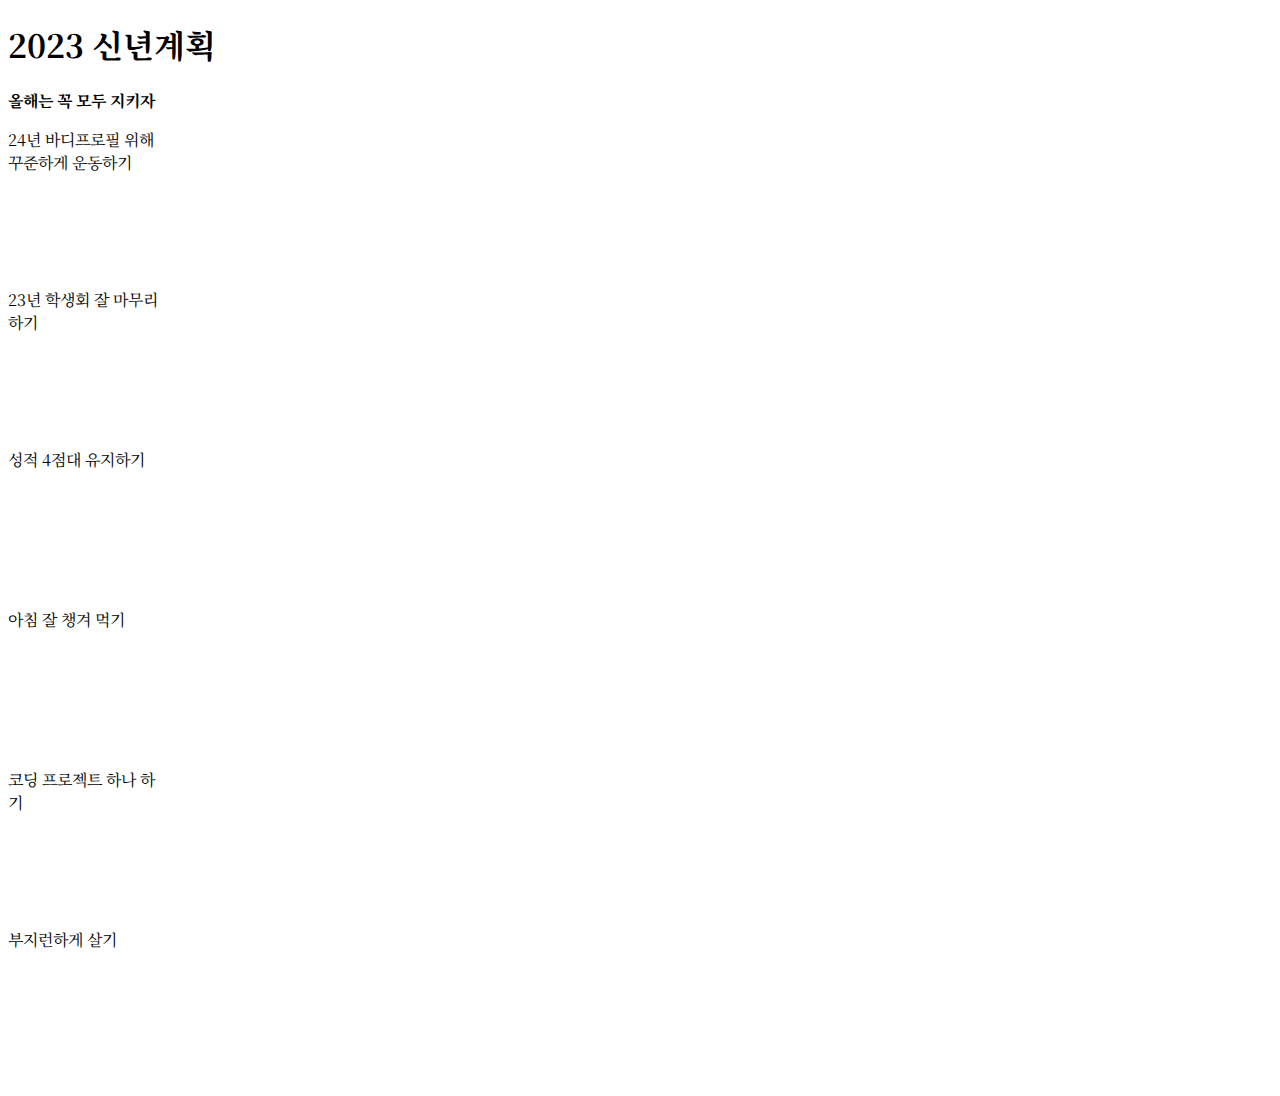
<file: HTML/my_goal/index.html>
<!DOCTYPE html>
<html lang="en">

<head>
    <meta charset="UTF-8">
    <meta http-equiv="X-UA-Compatible" content="IE=edge">
    <meta name="viewport" content="width=device-width, initial-scale=1.0">
    <title>2023년 버킷리스트</title>
    <style>
        @import url('https://fonts.googleapis.com/css2?family=Noto+Serif+KR:wght@400;500;600;700&display=swap');

        * {
            font-family: 'Noto Serif KR', serif;
        }

        .title {
            color: white;
            background-color: tomato;
            font-size: 24px;
            padding: 8px 16px;
            border-radius: 8px;
        }

        .bg {
            width: 360px;
            background-image: url("https://s3.ap-northeast-2.amazonaws.com/materials.spartacodingclub.kr/bucketList/bg-grid.png");
        }

        .msg {
            font-weight: bold;
        }

        .bucket {
            width: 160px;
            height: 160px;
        }

        .img1 {
            background-image: url("https://s3.ap-northeast-2.amazonaws.com/materials.spartacodingclub.kr/bucketList/bucket-red.png");
            background-size: cover;
            background-position: center;
        }

        .img2 {
            background-image: url("https://s3.ap-northeast-2.amazonaws.com/materials.spartacodingclub.kr/bucketList/bucket-lightred.png");
            background-size: cover;
            background-position: center;
        }
    </style>
    <link rel="stylesheet" type="text/css"
        href="https://s3.ap-northeast-2.amazonaws.com/materials.spartacodingclub.kr/bucketList/sparta-bucket2.css">
</head>

<body class="bg-t5 center">
    <h1 class="title-t1">2023 신년계획</h1>
    <p class="msg">올해는 꼭 모두 지키자</p>
    <div class="row flex-row wrap">
        <div class="bucket img1-t5 center done">24년 바디프로필 위해 꾸준하게 운동하기</div>
        <div class="bucket img2-t5 center">23년 학생회 잘 마무리하기</div>
        <div class="bucket img2-t5 center">성적 4점대 유지하기</div>
        <div class="bucket img1-t5 center">아침 잘 챙겨 먹기</div>
        <div class="bucket img1-t5 center">코딩 프로젝트 하나 하기</div>
        <div class="bucket img2-t5 center">부지런하게 살기</div>
    </div>

</body>

</html>
</file>
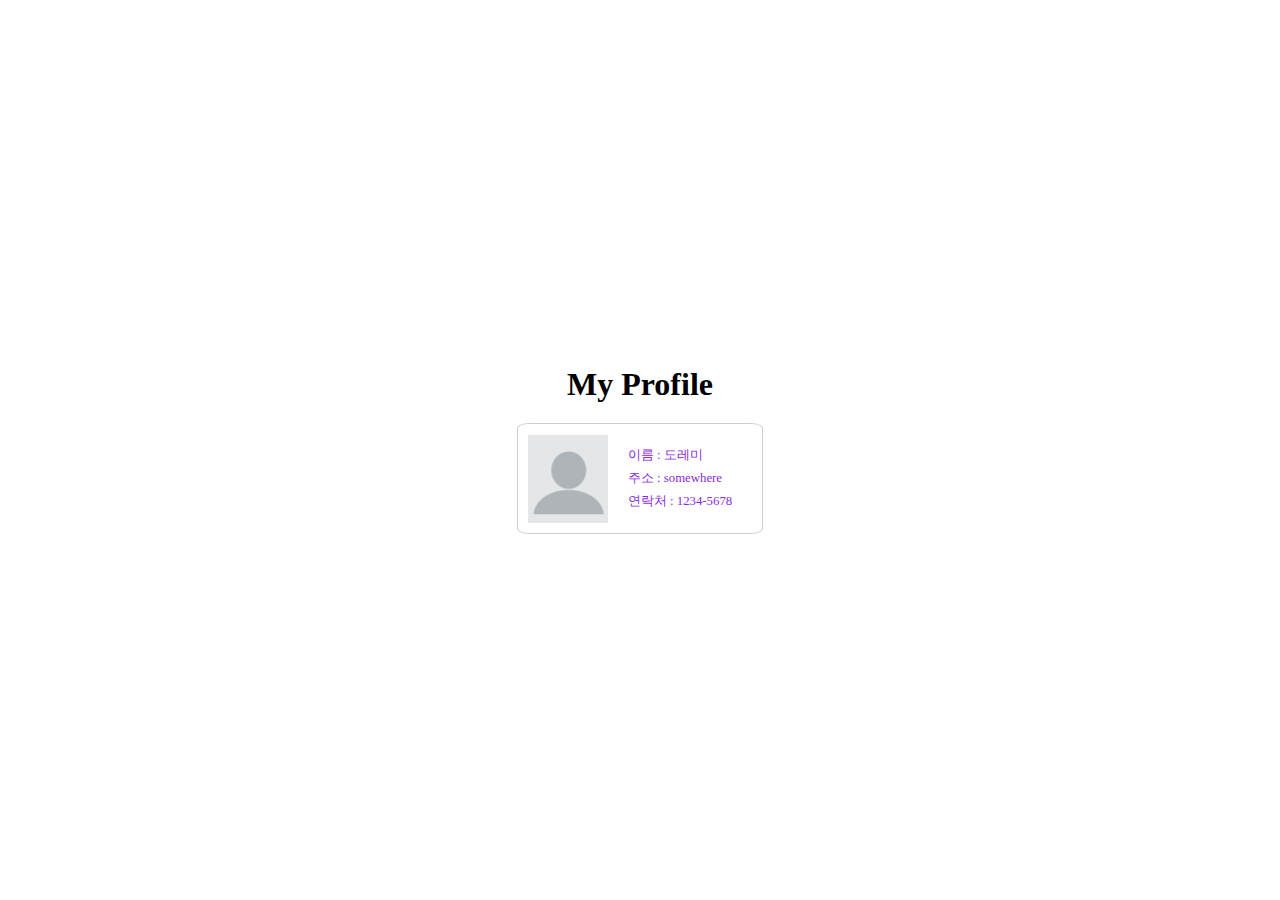
<file: JAVASCRIPT/practice use doit js/05/index.html>
<!DOCTYPE html>
<html lang="ko">
<head>
  <meta charset="UTF-8">
  <meta http-equiv="X-UA-Compatible" content="IE=edge">
  <meta name="viewport" content="width=device-width, initial-scale=1.0">
  <title>My Profile</title>
  <link rel="stylesheet" href="css/main.css">
  <link rel="stylesheet" href="css/style.css">
</head>
<body>
  <h1>My Profile</h1>
  <div id="profile">
    <img src="images/pf.png" alt="도레미">
    <div id="desc">
      <p class="user">이름 : 도레미</p>
      <p class="user">주소 : somewhere</p>
      <p class="user">연락처 : 1234-5678</p>
    </div>
  </div>
</body>
</html>
</file>
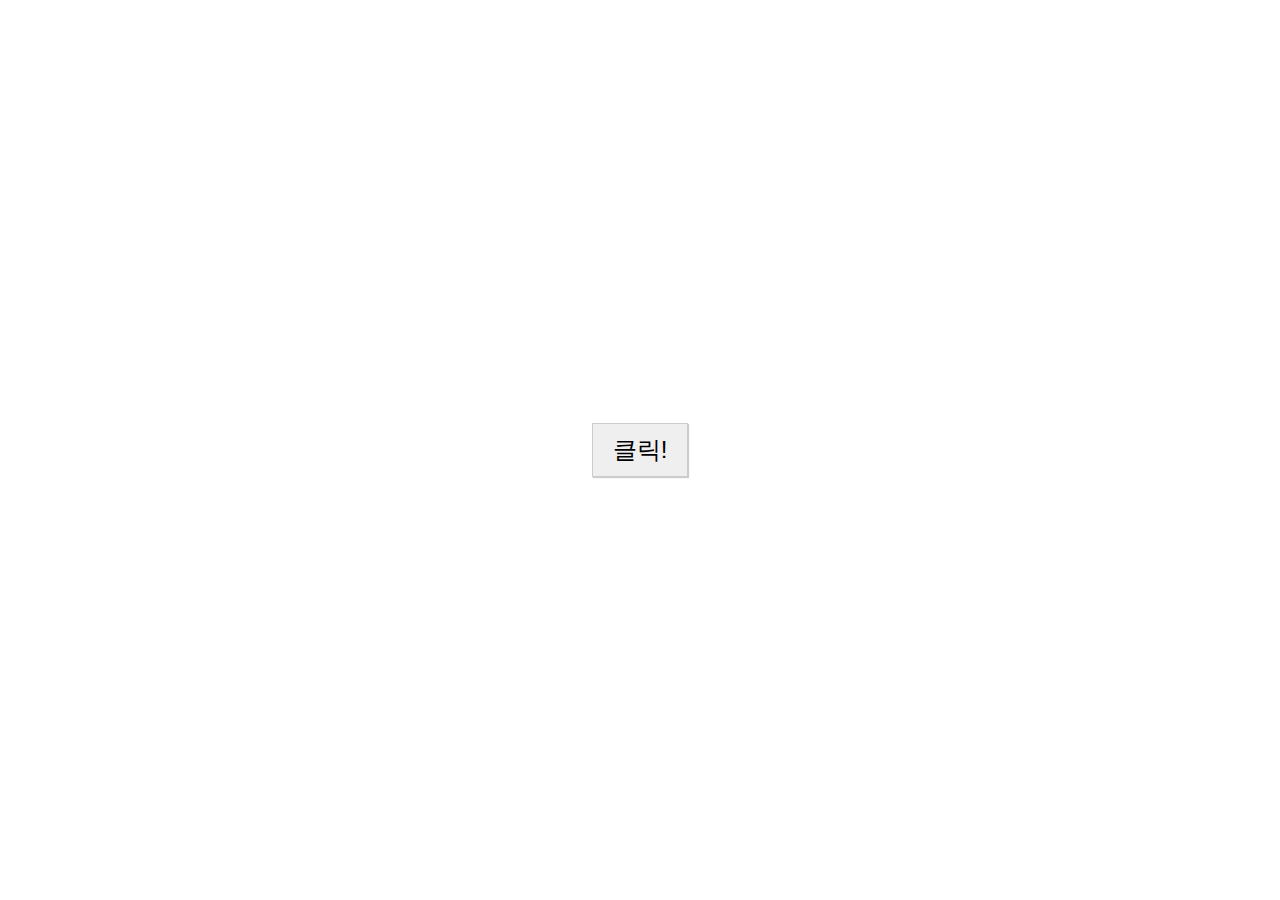
<file: JAVASCRIPT/practice use doit js/01/inline.html>
<!DOCTYPE html>
<html lang="ko">
<head>
  <meta charset="UTF-8">
  <meta http-equiv="X-UA-Compatible" content="IE=edge">
  <meta name="viewport" content="width=device-width, initial-scale=1.0">
  <title>인라인 스크립트 - 알림 창 표시하기</title>
  <link rel="stylesheet" href="css/main.css">
</head>
<body>
  <button onclick = "alert('알림 메시지가 표시됩니다.')">클릭!</button>
</body>
</html>
</file>
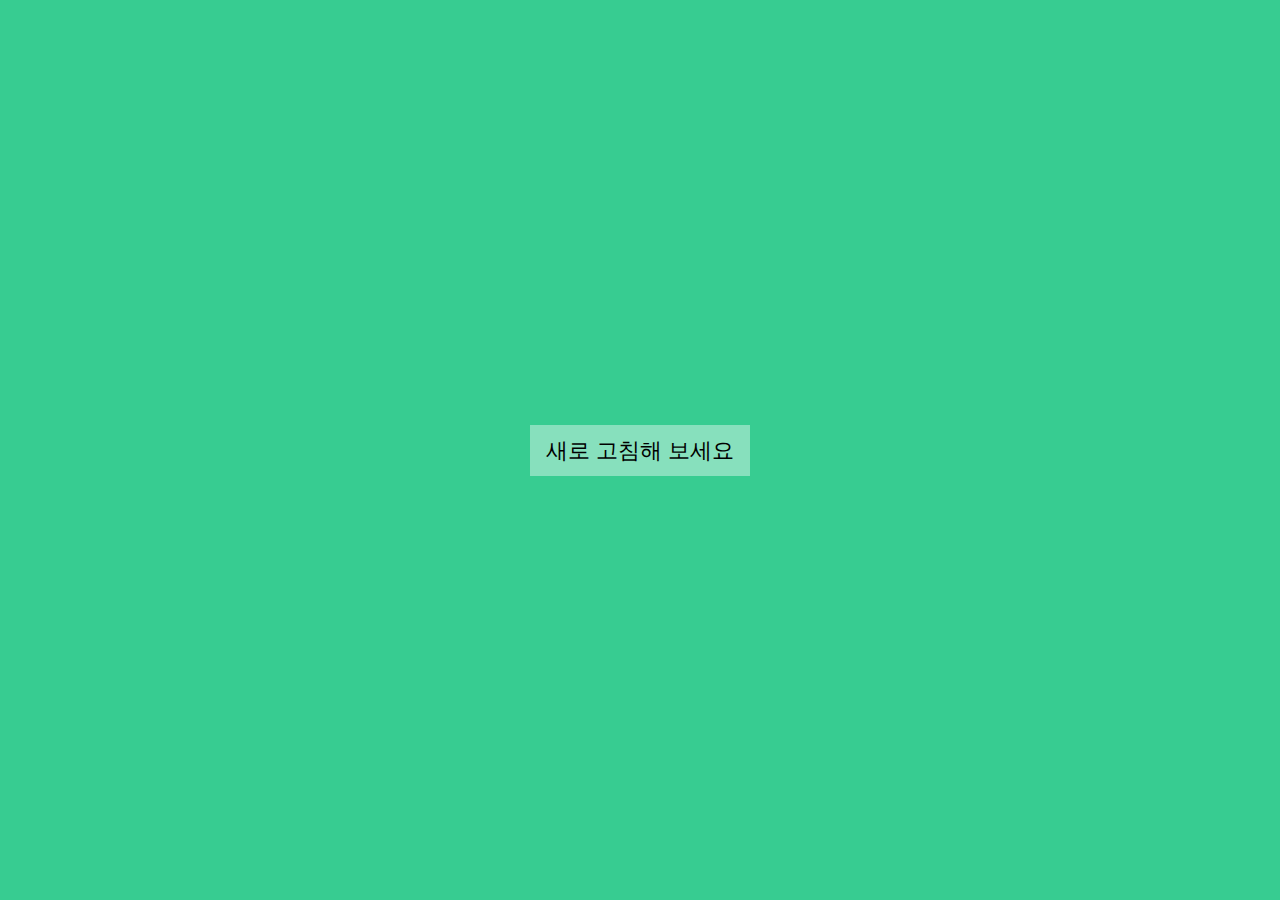
<file: JAVASCRIPT/practice use doit js/01/internal.html>
<!DOCTYPE html>
<html lang="ko">
<head>
  <meta charset="UTF-8">
  <meta http-equiv="X-UA-Compatible" content="IE=edge">
  <meta name="viewport" content="width=device-width, initial-scale=1.0">
  <title>문서 안에 스크립트 작성</title>
  <link rel="stylesheet" href="css/main.css">
</head>
<body>
  <p>새로 고침해 보세요</p>
  
  <script>
    function random(number) {
      return Math.floor(Math.random() * number);
    }

    function bgChange() {
      const rndCol = 'rgb(' + random(255) + ',' + random(255) + ',' + random(255) + ')';
      document.body.style.backgroundColor = rndCol;
    }

      bgChange();
    </script>
</body>
</html>
</file>
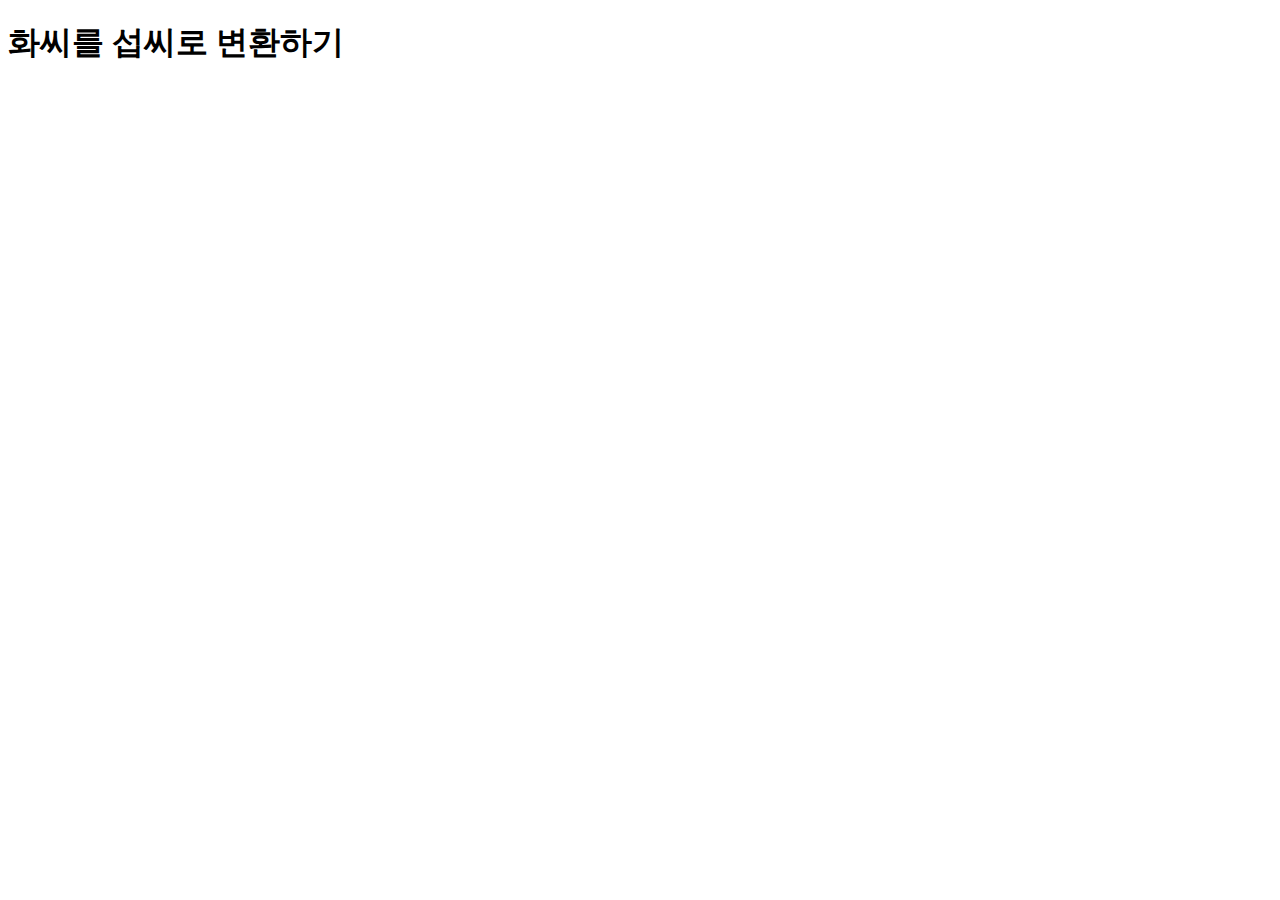
<file: JAVASCRIPT/practice use doit js/02/convert-result.html>
<!DOCTYPE html>
<html lang="ko">
<head>
  <meta charset="UTF-8">
  <meta http-equiv="X-UA-Compatible" content="IE=edge">
  <meta name="viewport" content="width=device-width, initial-scale=1.0">
  <title>섭씨와 화씨 변환하기</title>
</head>
<body>
  <h1>화씨를 섭씨로 변환하기</h1>
  <script src="js/convert-result.js"></script>
</body>
</html>
</file>
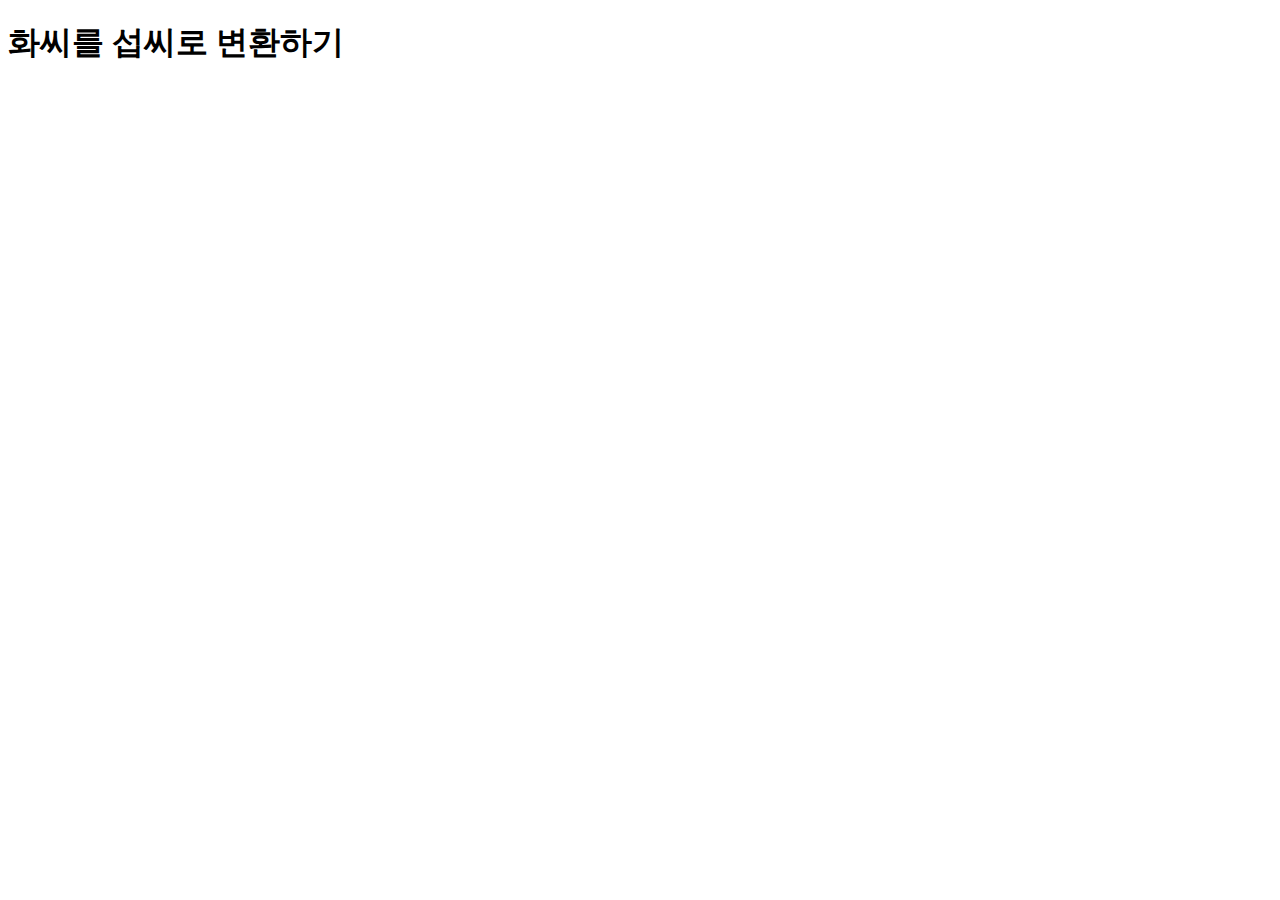
<file: JAVASCRIPT/practice use doit js/02/convert.html>
<!DOCTYPE html>
<html lang="ko">
<head>
  <meta charset="UTF-8">
  <meta http-equiv="X-UA-Compatible" content="IE=edge">
  <meta name="viewport" content="width=device-width, initial-scale=1.0">
  <title>섭씨와 화씨 변환하기</title>
</head>
<body>
  <h1>화씨를 섭씨로 변환하기</h1>
  <script src="js/convert.js"></script>
</body>
</html>
</file>
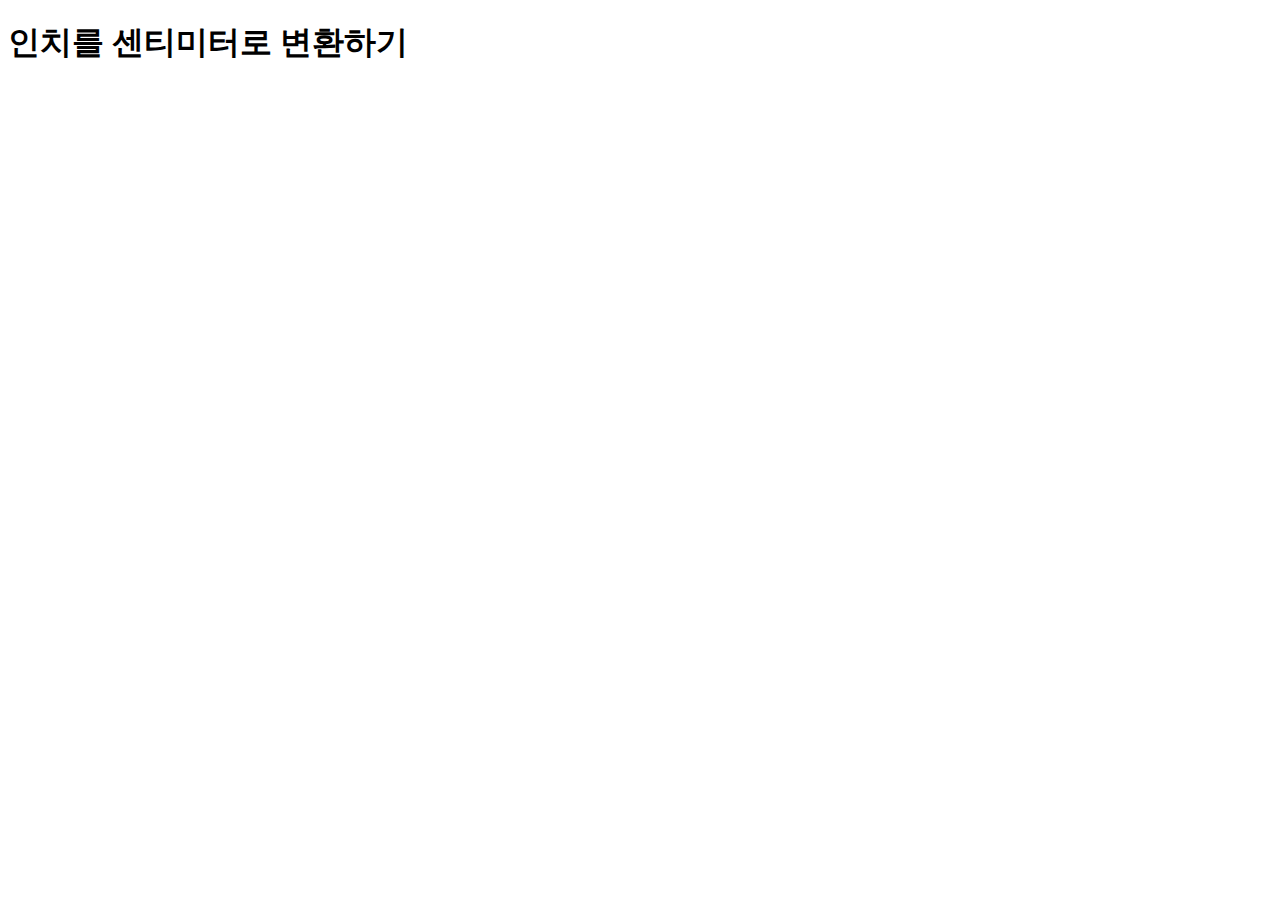
<file: JAVASCRIPT/practice use doit js/02/quiz-2.html>
<!DOCTYPE html>
<html lang="ko">
<head>
  <meta charset="UTF-8">
  <meta http-equiv="X-UA-Compatible" content="IE=edge">
  <meta name="viewport" content="width=device-width, initial-scale=1.0">
  <title>길이 단위 변환하기</title>
</head>
<body>
  <h1>인치를 센티미터로 변환하기</h1>
  <script src="js/quiz.js"></script>
</body>
</html>
</file>
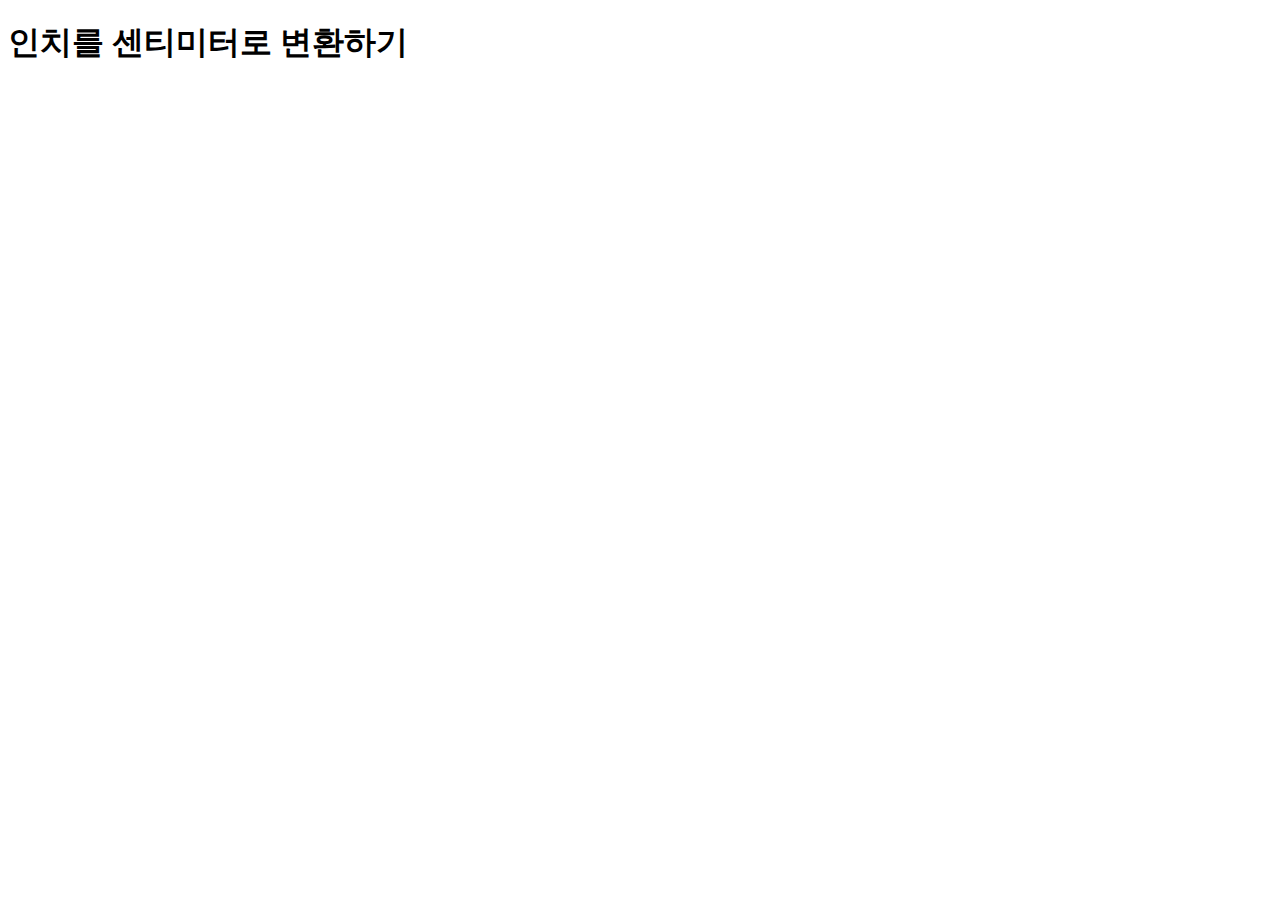
<file: JAVASCRIPT/practice use doit js/02/solution-2.html>
<!DOCTYPE html>
<html lang="ko">
<head>
  <meta charset="UTF-8">
  <meta http-equiv="X-UA-Compatible" content="IE=edge">
  <meta name="viewport" content="width=device-width, initial-scale=1.0">
  <title>길이 단위 변환하기</title>
</head>
<body>
  <h1>인치를 센티미터로 변환하기</h1>
  <script src="js/solution-2.js"></script>
</body>
</html>
</file>
<file: JAVASCRIPT/practice use doit js/05/css/main.css>
* {
  margin:0;
  padding:0;
}
body {
  height:100vh;
  display: flex;
  flex-direction: column;
  justify-content: center;
  align-items: center;
}
</file>
<file: JAVASCRIPT/practice use doit js/05/css/style.css>
h1 {
  font-size:2rem;  
  margin-bottom:20px ;
}
.clicked {
  background-color:yellow;
}
#profile {
  display:flex;
  flex-direction: row;
  justify-content: center;
  align-items: center;
  border:1px solid #ccc;
  border-radius:5%;
  padding:10px;
}
#desc {
  margin:10px 20px;
}
p {
  font-size:0.8rem;
  line-height:1.8;
}
.user {
  color:blueviolet;
}
.blue-italic {
  background-color:#8ddfff;
  font-style: italic;
}
</file>
<file: JAVASCRIPT/practice use doit js/01/css/main.css>
*{
  margin:0;
  padding:0;
}

body {
  height:100vh;
  display: flex;
  flex-direction: column;
  justify-content: center;
  align-items: center;
}

p {
  text-align:center;
  font-size:1.4em;
  padding:10px;
  width:200px;
  background-color:rgba(255,255,255,0.4);
}

button {
  padding:10px 20px;
  font-size:1.5em;
  /* background-color:antiquewhite; */
  border:1px solid #ccc;
  box-shadow: 1px 1px 1px #ccc;
}
</file>
